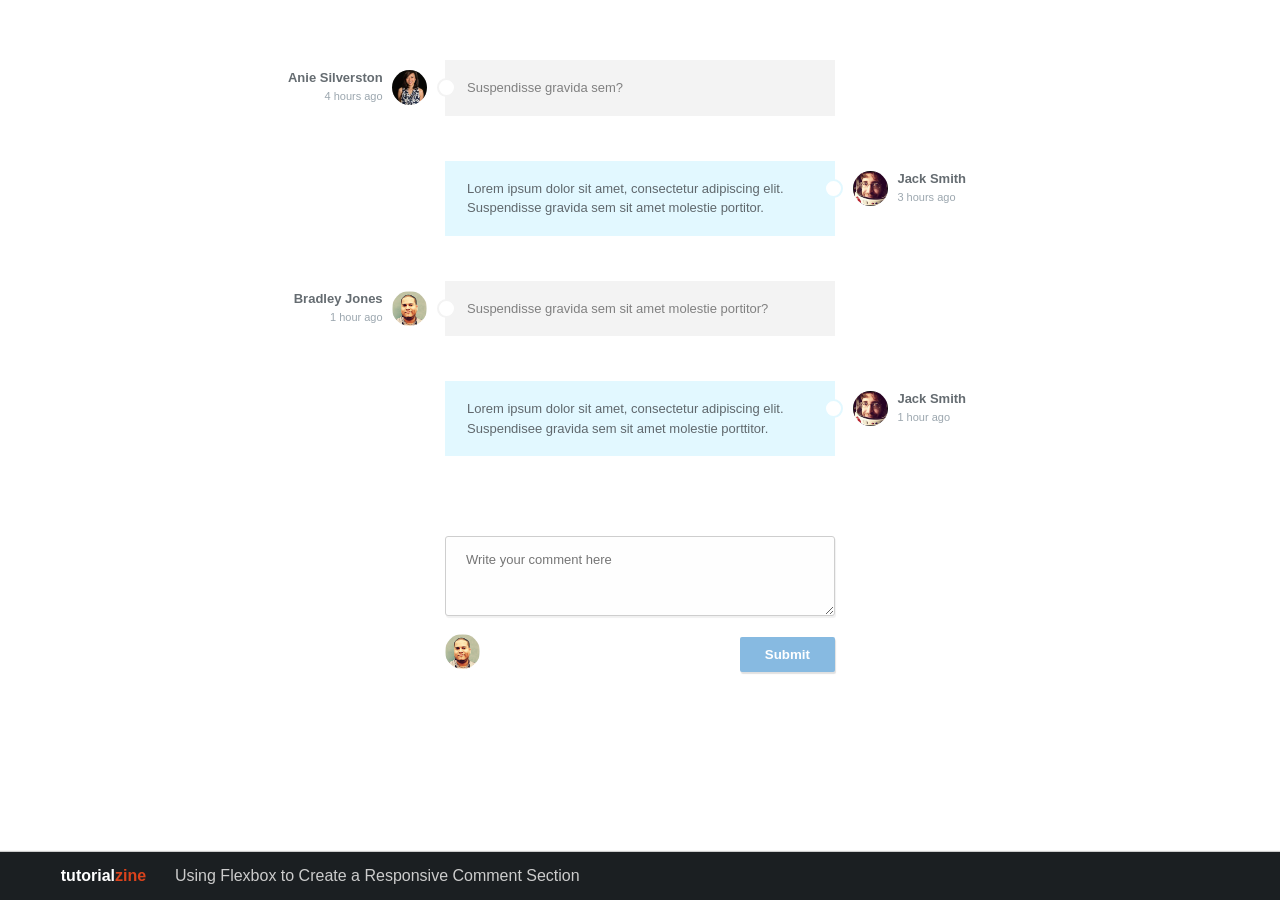
<file: commAll/index.html>
<!DOCTYPE html>
<html>

	<head>

		<meta charset="utf-8">
		<meta http-equiv="X-UA-Compatible" content="IE=edge">
		<meta name="viewport" content="width=device-width, initial-scale=1">
		<meta name="keywords" content="chat, user, comments, wide" />

		<title>Comment Section With Flexbox</title>

		<link rel="stylesheet" href="styles.css">

	</head>

	<body>

		<ul class="comment-section">

			<li class="comment user-comment">

                <div class="info">
                    <a href="#">Anie Silverston</a>
                    <span>4 hours ago</span>
                </div>

                <a class="avatar" href="#">
                    <img src="images/avatar_user_1.jpg" width="35" alt="Profile Avatar" title="Anie Silverston" />
                </a>

                <p>Suspendisse gravida sem?</p>

			</li>

			<li class="comment author-comment">

                <div class="info">
                    <a href="#">Jack Smith</a>
                    <span>3 hours ago</span>
                </div>

                <a class="avatar" href="#">
                    <img src="images/avatar_author.jpg" width="35" alt="Profile Avatar" title="Jack Smith" />
                </a>

                <p>Lorem ipsum dolor sit amet, consectetur adipiscing elit. Suspendisse gravida sem sit amet molestie portitor.</p>

			</li>

			<li class="comment user-comment">

                <div class="info">
                    <a href="#">Bradley Jones</a>
                    <span>1 hour ago</span>
                </div>

                <a class="avatar" href="#">
                    <img src="images/avatar_user_2.jpg" width="35" alt="Profile Avatar" title="Bradley Jones" />
                </a>

                <p>Suspendisse gravida sem sit amet molestie portitor?</p>

			</li>

            <li class="comment author-comment">

                <div class="info">
                    <a href="#">Jack Smith</a>
                    <span>1 hour ago</span>
                </div>

                <a class="avatar" href="#">
                    <img src="images/avatar_author.jpg" width="35" alt="Profile Avatar" title="Jack Smith" />
                </a>

                <p>Lorem ipsum dolor sit amet, consectetur adipiscing elit. Suspendisee gravida sem sit amet molestie porttitor.</p>

            </li>

            <li class="write-new">

                <form action="#" method="post">

                    <textarea placeholder="Write your comment here" name="comment"></textarea>

                    <div>
                        <img src="images/avatar_user_2.jpg" width="35" alt="Profile of Bradley Jones" title="Bradley Jones" />
                        <button type="submit">Submit</button>
                    </div>

                </form>

            </li>

		</ul>

        <footer>
            <a class="tz" href="http://tutorialzine.com/2015/11/using-flexbox-to-create-a-responsive-comment-section/">Using Flexbox to Create a Responsive Comment Section</a>
        </footer>

	</body>

</html>
</file>
<file: commAll/styles.css>
*{
    margin: 0;
    padding: 0;
    box-sizing: border-box;
}

html{
    font: normal 13px sans-serif;
}

.comment-section{
    list-style: none;
    max-width: 800px;
    width: 100%;
    margin: 50px auto;
    padding: 10px;
}

.comment{
    display: flex;
    border-radius: 3px;
    margin-bottom: 45px;
    flex-wrap: wrap;
}

.comment.user-comment{
    color:  #808080;
}

.comment.author-comment{
    color:  #60686d;
    justify-content: flex-end;
}

/* User and time info */

.comment .info{
    width: 17%;
}

.comment.user-comment .info{
    text-align: right;
}

.comment.author-comment .info{
    order: 3;
}


.comment .info a{	/* User name */
    display: block;
    text-decoration: none;
    color: #656c71;
    font-weight: bold;
    text-overflow: ellipsis;
    overflow: hidden;
    white-space: nowrap;
    padding: 10px 0 3px 0;
}

.comment .info span{	/* Time */
    font-size: 11px;
    color:  #9ca7af;
}


/* The user avatar */

.comment .avatar{
    width: 8%;
}

.comment.user-comment .avatar{
    padding: 10px 18px 0 3px;
}

.comment.author-comment .avatar{
    order: 2;
    padding: 10px 3px 0 18px;
}

.comment .avatar img{
    display: block;
    border-radius: 50%;
}

.comment.user-comment .avatar img{
    float: right;
}





/* The comment text */

.comment p{
    line-height: 1.5;
    padding: 18px 22px;
    width: 50%;
    position: relative;
    word-wrap: break-word;
}

.comment.user-comment p{
    background-color:  #f3f3f3;
}

.comment.author-comment p{
    background-color:  #e2f8ff;
    order: 1;
}

.user-comment p:after{
    content: '';
    position: absolute;
    width: 15px;
    height: 15px;
    border-radius: 50%;
    background-color: #ffffff;
    border: 2px solid #f3f3f3;
    left: -8px;
    top: 18px;
}

.author-comment p:after{
    content: '';
    position: absolute;
    width: 15px;
    height: 15px;
    border-radius: 50%;
    background-color: #ffffff;
    border: 2px solid #e2f8ff;
    right: -8px;
    top: 18px;
}




/* Comment form */

.write-new{
    margin: 80px auto 0;
    width: 50%;
}

.write-new textarea{
    color:  #444;
    font: inherit;

    outline: 0;
    border-radius: 3px;
    border: 1px solid #cecece;
    background-color:  #fefefe;
    box-shadow: 1px 2px 1px 0 rgba(0, 0, 0, 0.06);
    overflow: auto;

    width:100%;
    min-height: 80px;
    padding: 15px 20px;
}

.write-new img{
    border-radius: 50%;
    margin-top: 15px;
}

.write-new button{
    float:right;
    background-color:  #87bae1;
    box-shadow: 1px 2px 1px 0 rgba(0, 0, 0, 0.12);
    border-radius: 2px;
    border: 0;
    color: #ffffff;
    font-weight: bold;
    cursor: pointer;

    padding: 10px 25px;
    margin-top: 18px;
}



/* Responsive styles */

@media (max-width: 800px){
    /* Make the paragraph in the comments take up the whole width,
    forcing the avatar and user info to wrap to the next line*/
    .comment p{
        width: 100%;
    }

    /* Reverse the order of elements in the user comments,
    so that the avatar and info appear after the text. */
    .comment.user-comment .info{
        order: 3;
        text-align: left;
    }

    .comment.user-comment .avatar{
        order: 2;
    }

    .comment.user-comment p{
        order: 1;
    }


    /* Align toward the beginning of the container (to the left)
    all the elements inside the author comments. */
    .comment.author-comment{
        justify-content: flex-start;
    }


    .comment-section{
        margin-top: 10px;
    }

    .comment .info{
        width: auto;
    }

    .comment .info a{
        padding-top: 15px;
    }

    .comment.user-comment .avatar,
    .comment.author-comment .avatar{
        padding: 15px 10px 0 18px;
        width: auto;
    }

    .comment.user-comment p:after,
    .comment.author-comment p:after{
        width: 12px;
        height: 12px;
        top: initial;
        left: 28px;
        bottom: -6px;
    }

    .write-new{
        width: 100%;
    }
}



/* ------- Demo footer. Please ignore and remove ------- */

footer {
    font: normal 16px Arial, Helvetica, sans-serif;
    padding: 15px 35px;
    position: fixed;
    bottom: 0;
    left: 0;
    right: 0;
    background-color: #1B1F22;
    box-shadow: 0 -1px 1px rgba(0, 0, 0, 0.2);
    z-index: 1;
    text-align: left;
}

footer a.tz{
    font-weight: normal;
    font-size: 16px !important;
    text-decoration: none !important;
    display: block;
    margin-right: 300px;
    text-overflow: ellipsis;
    white-space: nowrap;
    color: #CCC !important;
    position: relative;
    padding-left: 140px;
}

footer a.tz:before{
    font-weight: bold;
    color: #FFF;
    content: 'tutorial';
    position: absolute;
    text-align: right;
    width: 100px;
    left: -20px;
}

footer a.tz:after{
    content: 'zine';
    position: absolute;
    font-weight: bold;
    color: #DA431C;
    left: 80px;
}


@media (max-width: 1024px) {
    footer{ display:none;}
}
</file>
